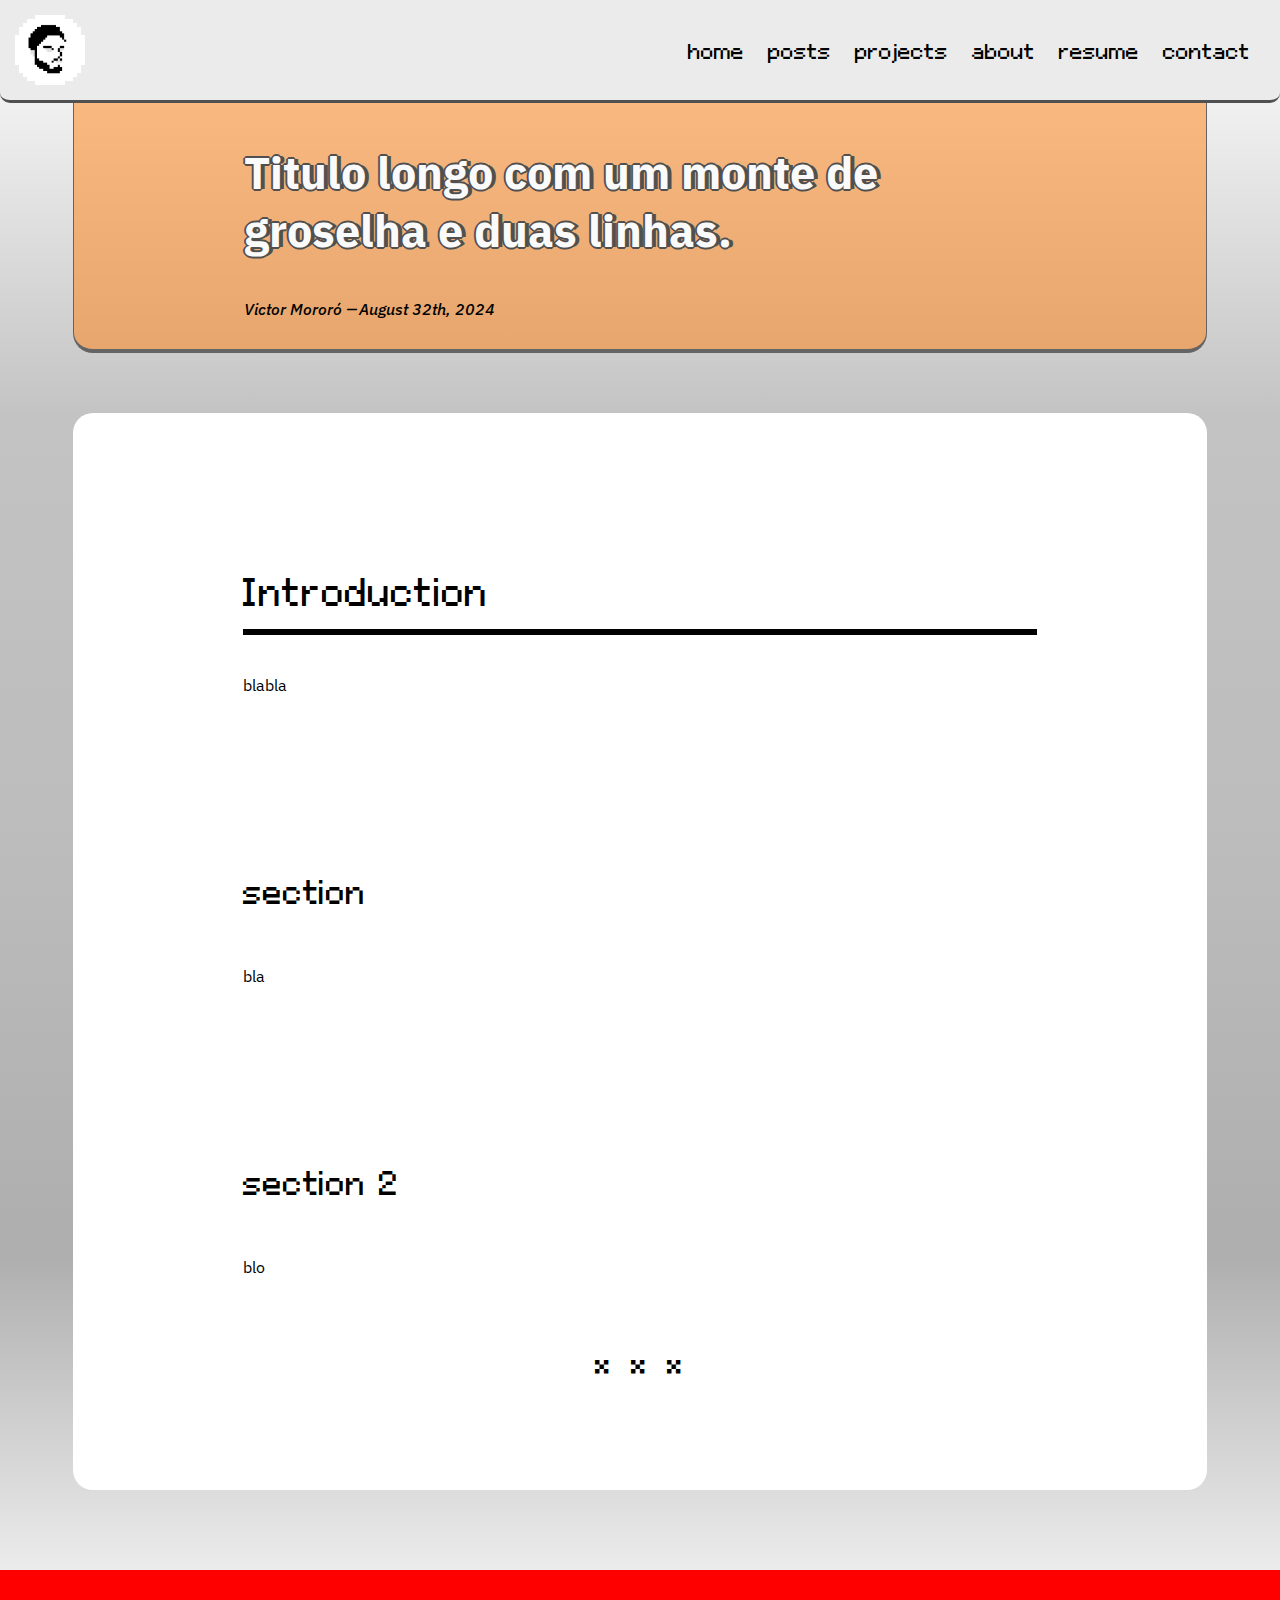
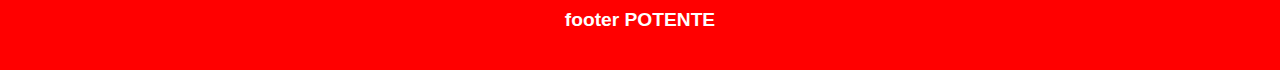
<file: posts/empty-post.html>
<!DOCTYPE html>
<html>
    <link rel="stylesheet" href="../style/post.css" type="text/css">
    <style>
/*@import url('https://fonts.googleapis.com/css2?family=Noto+Serif:ital,wght@0,100..900;1,100..900&display=swap');*/
@import url('https://fonts.googleapis.com/css2?family=IBM+Plex+Sans:ital,wght@0,100;0,200;0,300;0,400;0,500;0,600;0,700;1,100;1,200;1,300;1,400;1,500;1,600;1,700&display=swap');
    </style>

    <body>

        <div id ="post-body-wrapper">
            <div id ="back-ground">
                <div class="main-header">
                    <div id="icon-box">
                        <div class="pixel-corners--wrapper">
                            <a href="../index.html"><img class="pixel-corners"src="../assets/my-icon.png" alt="Minha Figura"></a>
                        </div>
                    </div>
                    <nav>
                        <ul>
                            <li><a href="../index.html">home</a></li>
                            <li><a href="../index.html#posts">posts</a></li>
                            <li><a href="../index.html#projects">projects</a></li>
                            <li><a href="../index.html#about">about</a></li>
                            <li><a href="../index.html#resume">resume</a></li>
                            <li><a href="../index.html#contact">contact</a></li>
                        </ul>
                    </nav>
                </div>

                <div id ="floating-space">
                    <div class="post-main-header">
                        <div id="headline"> Titulo longo com um monte de groselha e duas linhas. </div>
                        <div id="author"> Victor Mororó ─ August 32th, 2024</div>
                    </div>
                </div>

                <div class="body-wrapper">

                    <div class="main-body">
                        <div class="text-area">
                            <div class="text-header"> Introduction </div>
                            <p>
                            blabla
                            </p>
                            <div class="text-section"> section </div>
                            <p>
                            bla
                            </p>

                            <div class="text-section"> section 2 </div>
                            <p>
                            blo
                            </p>
                            <div class="text-footer"> * * * </div>

                        </div>
                    </div>
                    <div id ="bottom">
                        <strong> footer POTENTE</strong>
                    </div>
                </div>
            </div>
        </div>


    </body>
</html>
</file>
<file: style/post.css>
@import url("style.css");

#post-body-wrapper {
    height: 100%;
}

#post-body-wrapper #back-ground {
    height: fit-content;
    min-height: 100%;
    background: linear-gradient(
        rgba(255, 255, 255, 0.9),
        rgba(180, 180, 180, 0.8),
        rgba(160, 160, 160, 0.7),
        rgba(120, 120, 120, 0.6),
        transparent), 
    url(https://github.com/mororo18/draw/raw/main/readme/airplane.png?raw=true);
}

#post-body-wrapper #floating-space {
    height: auto;

    margin-bottom: 60px;
}

#post-body-wrapper .main-header {
    top: 0;
    opacity: 1;
}

.post-main-header {
    width: calc( min(30cm, 100%) - 2px);

    border-bottom: 4px solid rgb(100, 100, 100);
    border-left:   1px solid rgb(100, 100, 100);
    border-right:  1px solid rgb(100, 100, 100);

    border-bottom-left-radius: 20px;
    border-bottom-right-radius: 20px;

    background-color: rgba(255, 128, 13, 0.5);
    /* background: linear-gradient(90deg, transparent 0%, rgba(255, 128, 13, 0.4) 10%, rgba(255, 128, 13, 0.4) 90%, transparent); */
}
.post-main-header #headline {
    color: rgb(250, 250, 250);

    font-size:  45px;
    font-weight:    900;
    /* font-family:    "ThemeVCK Text", system-ui; */
    font-family:    "IBM Plex Sans", system-ui;

    --scolor: rgb(80, 80, 80);


    margin: 40px;
    text-align: start;
    /* -webkit-text-stroke: 2px rgb(80, 80, 80); */
    text-shadow: 4px 0 var(--scolor), -2px 0 var(--scolor), 0 2px var(--scolor), 0 -2px var(--scolor),
               1px 1px var(--scolor), -1px -1px var(--scolor), 1px -1px var(--scolor), -1px 1px var(--scolor);
}

.post-main-header #headline,
.post-main-header #author {
    margin-left: 15%;
    margin-right: 15%;
}

.post-main-header #author {
    font-style: italic;
    font-weight: 500;
    text-align: start;
    margin-bottom: 30px;
}
</file>
